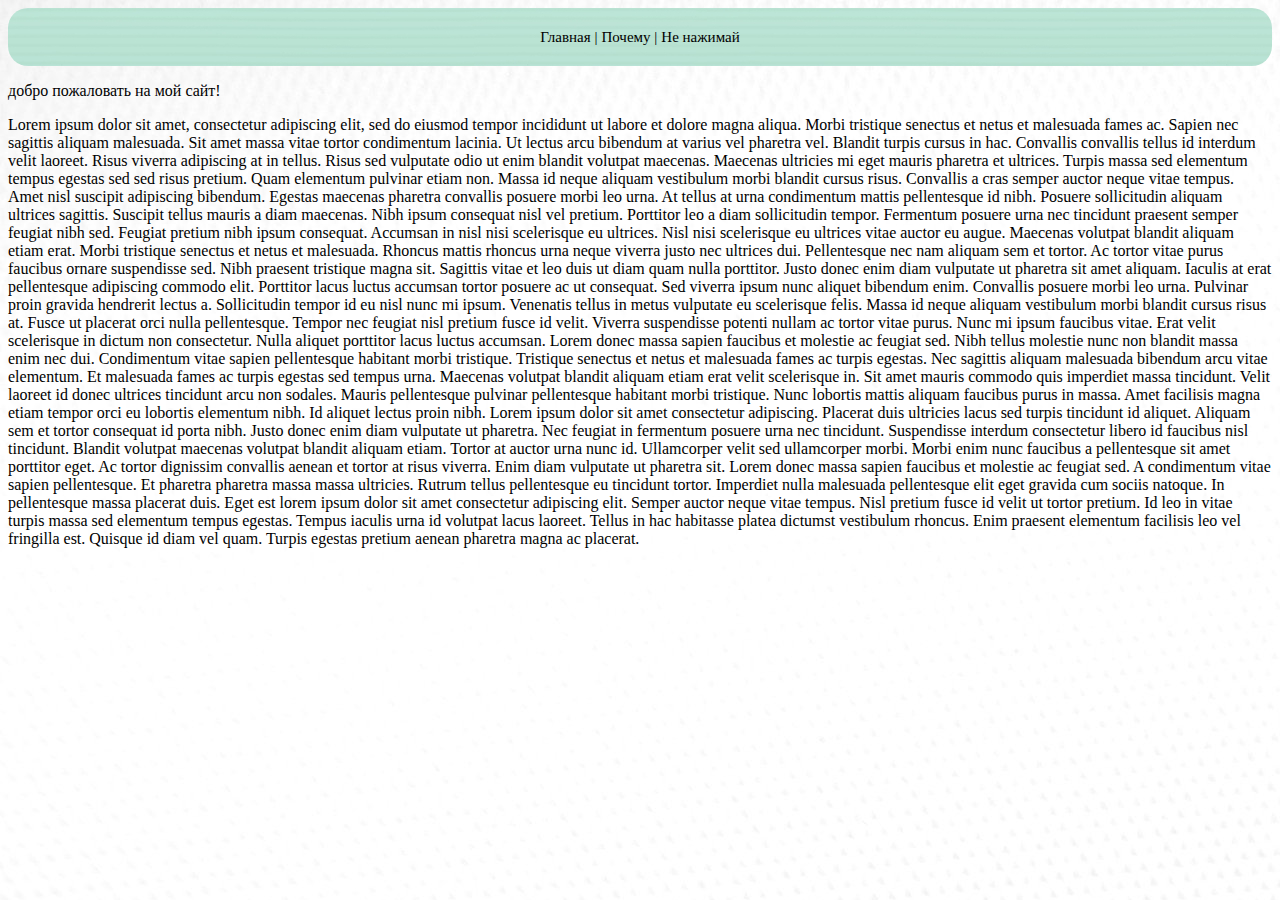
<file: index.html>
<!DOCTYPE html>
<html lang="ru">
<head>
    <meta charset="UTF-8" name="viewport" content="width=device-width, initial-scale=1">
    <title>Добро пожаловать!</title>
    <link rel="stylesheet" href="style.css">
</head>
<body>
    <header align="center">
        <ul>
            <li><a href=""> Главная </a></li>
            <li><a href="">|</a></li>
            <li><a href="Pochemu.html"> Почему </a></li>
            <li><a href="">|</a></li>
            <li><a href="бож.html"> Не нажимай </a></li>
        </ul>
    </header>
    <p>добро пожаловать на мой сайт!</p>
    <p>Lorem ipsum dolor sit amet, consectetur adipiscing elit, sed do eiusmod tempor incididunt ut labore et dolore magna aliqua. Morbi tristique senectus et netus et malesuada fames ac. Sapien nec sagittis aliquam malesuada. Sit amet massa vitae tortor condimentum lacinia. Ut lectus arcu bibendum at varius vel pharetra vel. Blandit turpis cursus in hac. Convallis convallis tellus id interdum velit laoreet. Risus viverra adipiscing at in tellus. Risus sed vulputate odio ut enim blandit volutpat maecenas. Maecenas ultricies mi eget mauris pharetra et ultrices. Turpis massa sed elementum tempus egestas sed sed risus pretium. Quam elementum pulvinar etiam non. Massa id neque aliquam vestibulum morbi blandit cursus risus. Convallis a cras semper auctor neque vitae tempus. Amet nisl suscipit adipiscing bibendum. Egestas maecenas pharetra convallis posuere morbi leo urna. At tellus at urna condimentum mattis pellentesque id nibh. Posuere sollicitudin aliquam ultrices sagittis.

Suscipit tellus mauris a diam maecenas. Nibh ipsum consequat nisl vel pretium. Porttitor leo a diam sollicitudin tempor. Fermentum posuere urna nec tincidunt praesent semper feugiat nibh sed. Feugiat pretium nibh ipsum consequat. Accumsan in nisl nisi scelerisque eu ultrices. Nisl nisi scelerisque eu ultrices vitae auctor eu augue. Maecenas volutpat blandit aliquam etiam erat. Morbi tristique senectus et netus et malesuada. Rhoncus mattis rhoncus urna neque viverra justo nec ultrices dui. Pellentesque nec nam aliquam sem et tortor. Ac tortor vitae purus faucibus ornare suspendisse sed.

Nibh praesent tristique magna sit. Sagittis vitae et leo duis ut diam quam nulla porttitor. Justo donec enim diam vulputate ut pharetra sit amet aliquam. Iaculis at erat pellentesque adipiscing commodo elit. Porttitor lacus luctus accumsan tortor posuere ac ut consequat. Sed viverra ipsum nunc aliquet bibendum enim. Convallis posuere morbi leo urna. Pulvinar proin gravida hendrerit lectus a. Sollicitudin tempor id eu nisl nunc mi ipsum. Venenatis tellus in metus vulputate eu scelerisque felis. Massa id neque aliquam vestibulum morbi blandit cursus risus at. Fusce ut placerat orci nulla pellentesque. Tempor nec feugiat nisl pretium fusce id velit.

Viverra suspendisse potenti nullam ac tortor vitae purus. Nunc mi ipsum faucibus vitae. Erat velit scelerisque in dictum non consectetur. Nulla aliquet porttitor lacus luctus accumsan. Lorem donec massa sapien faucibus et molestie ac feugiat sed. Nibh tellus molestie nunc non blandit massa enim nec dui. Condimentum vitae sapien pellentesque habitant morbi tristique. Tristique senectus et netus et malesuada fames ac turpis egestas. Nec sagittis aliquam malesuada bibendum arcu vitae elementum. Et malesuada fames ac turpis egestas sed tempus urna. Maecenas volutpat blandit aliquam etiam erat velit scelerisque in. Sit amet mauris commodo quis imperdiet massa tincidunt. Velit laoreet id donec ultrices tincidunt arcu non sodales. Mauris pellentesque pulvinar pellentesque habitant morbi tristique. Nunc lobortis mattis aliquam faucibus purus in massa.

Amet facilisis magna etiam tempor orci eu lobortis elementum nibh. Id aliquet lectus proin nibh. Lorem ipsum dolor sit amet consectetur adipiscing. Placerat duis ultricies lacus sed turpis tincidunt id aliquet. Aliquam sem et tortor consequat id porta nibh. Justo donec enim diam vulputate ut pharetra. Nec feugiat in fermentum posuere urna nec tincidunt. Suspendisse interdum consectetur libero id faucibus nisl tincidunt. Blandit volutpat maecenas volutpat blandit aliquam etiam. Tortor at auctor urna nunc id. Ullamcorper velit sed ullamcorper morbi. Morbi enim nunc faucibus a pellentesque sit amet porttitor eget. Ac tortor dignissim convallis aenean et tortor at risus viverra. Enim diam vulputate ut pharetra sit. Lorem donec massa sapien faucibus et molestie ac feugiat sed.

A condimentum vitae sapien pellentesque. Et pharetra pharetra massa massa ultricies. Rutrum tellus pellentesque eu tincidunt tortor. Imperdiet nulla malesuada pellentesque elit eget gravida cum sociis natoque. In pellentesque massa placerat duis. Eget est lorem ipsum dolor sit amet consectetur adipiscing elit. Semper auctor neque vitae tempus. Nisl pretium fusce id velit ut tortor pretium. Id leo in vitae turpis massa sed elementum tempus egestas. Tempus iaculis urna id volutpat lacus laoreet. Tellus in hac habitasse platea dictumst vestibulum rhoncus. Enim praesent elementum facilisis leo vel fringilla est.

Quisque id diam vel quam. Turpis egestas pretium aenean pharetra magna ac placerat.</p>
</body>
</html>
</file>
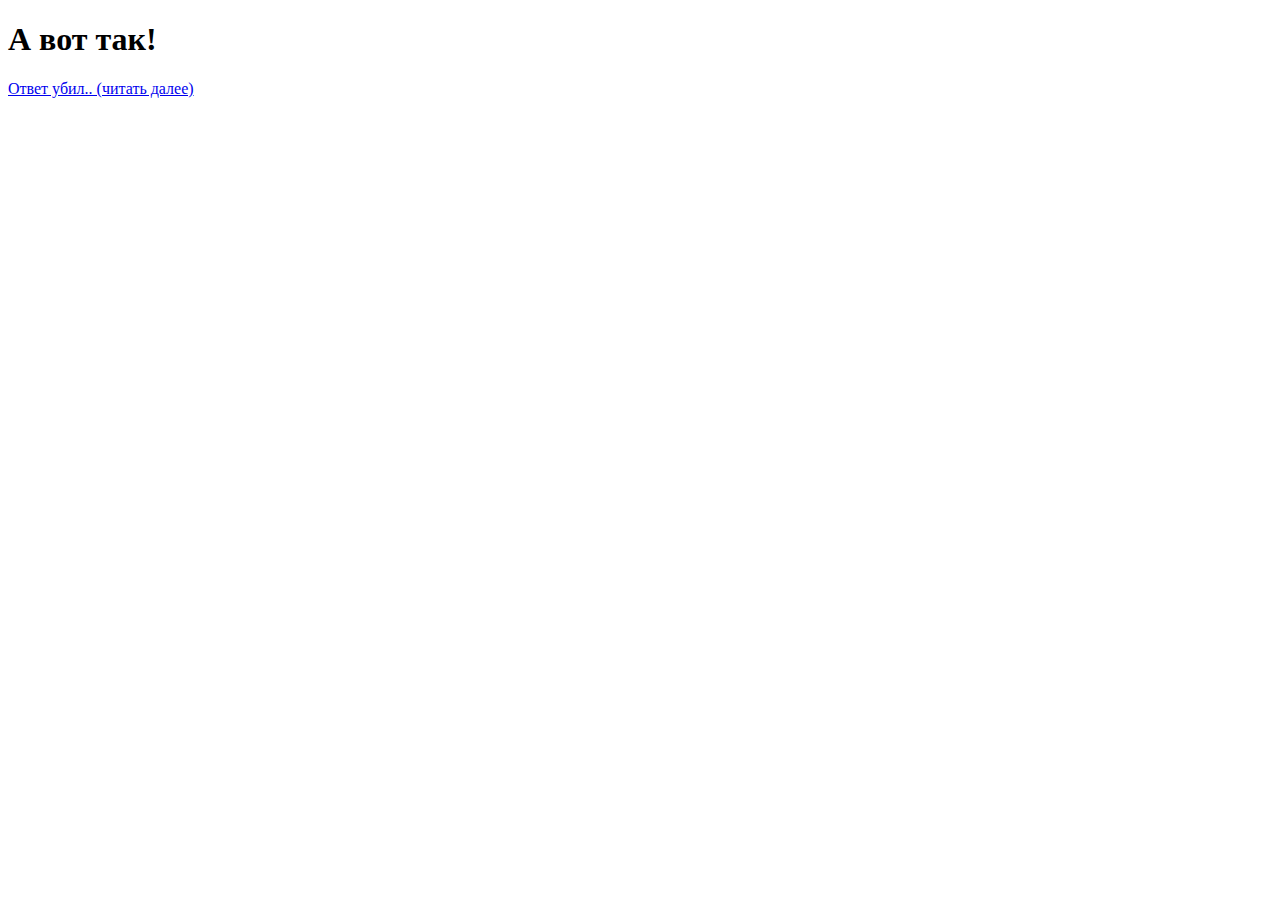
<file: 2стр.html>
<!DOCTYPE html>
<html lang="ru">
<head>
    <meta charset="UTF-8">
    <title>бешеный ответ</title>
</head>
<body>
    <h1>А вот так!</h1>
    <a href="Otvet.html">Ответ убил.. (читать далее)</a>
    
</body>
</html>
</file>
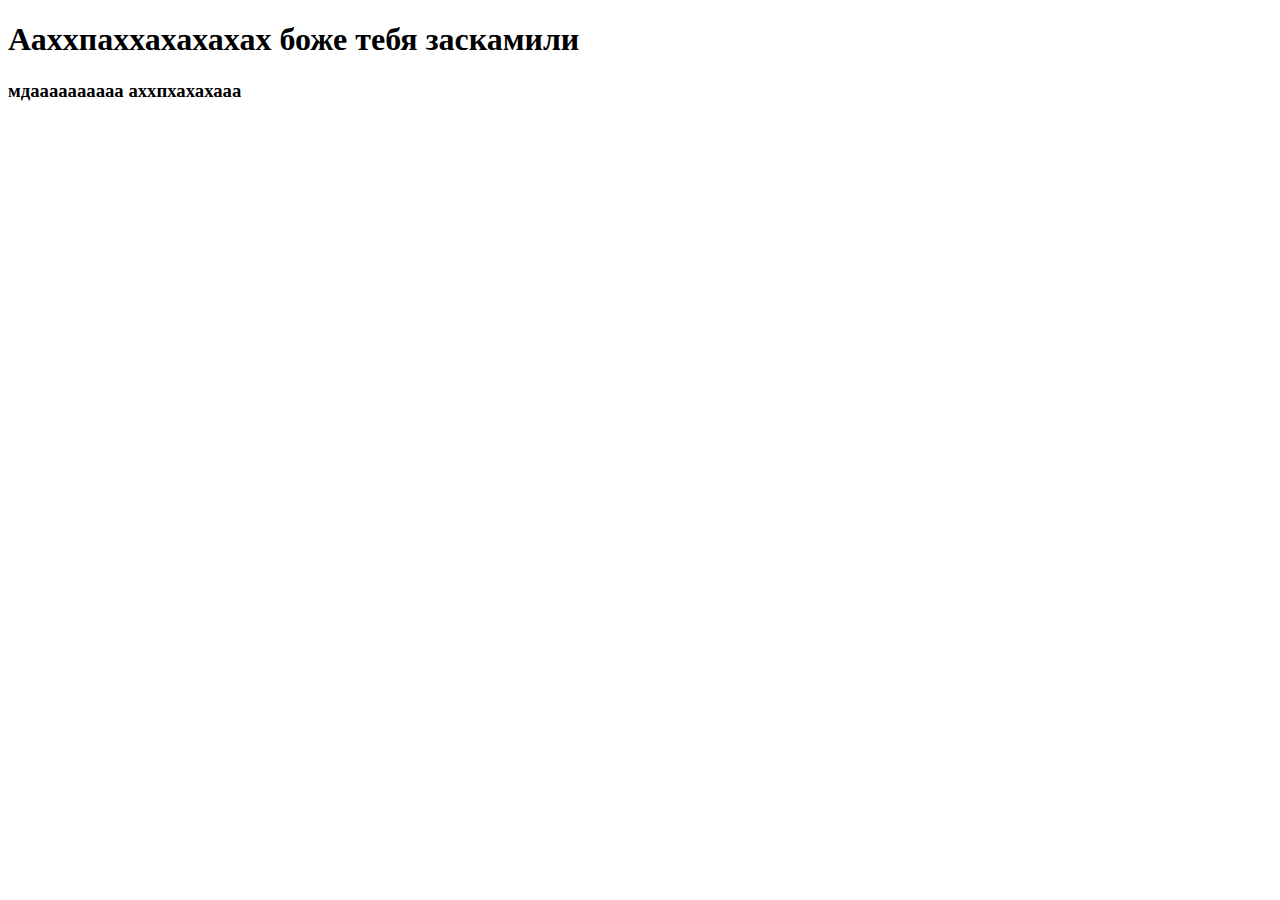
<file: Haha.html>
<!DOCTYPE html>
<html lang="ru">
<head>
    <meta charset="UTF-8">
    <title>Заскамили</title>
</head>
<body>
    <h1>Ааххпаххахахахах боже тебя заскамили</h1>
    <h3>мдаааааааааа аххпхахахааа</h3>
</body>
</html>
</file>
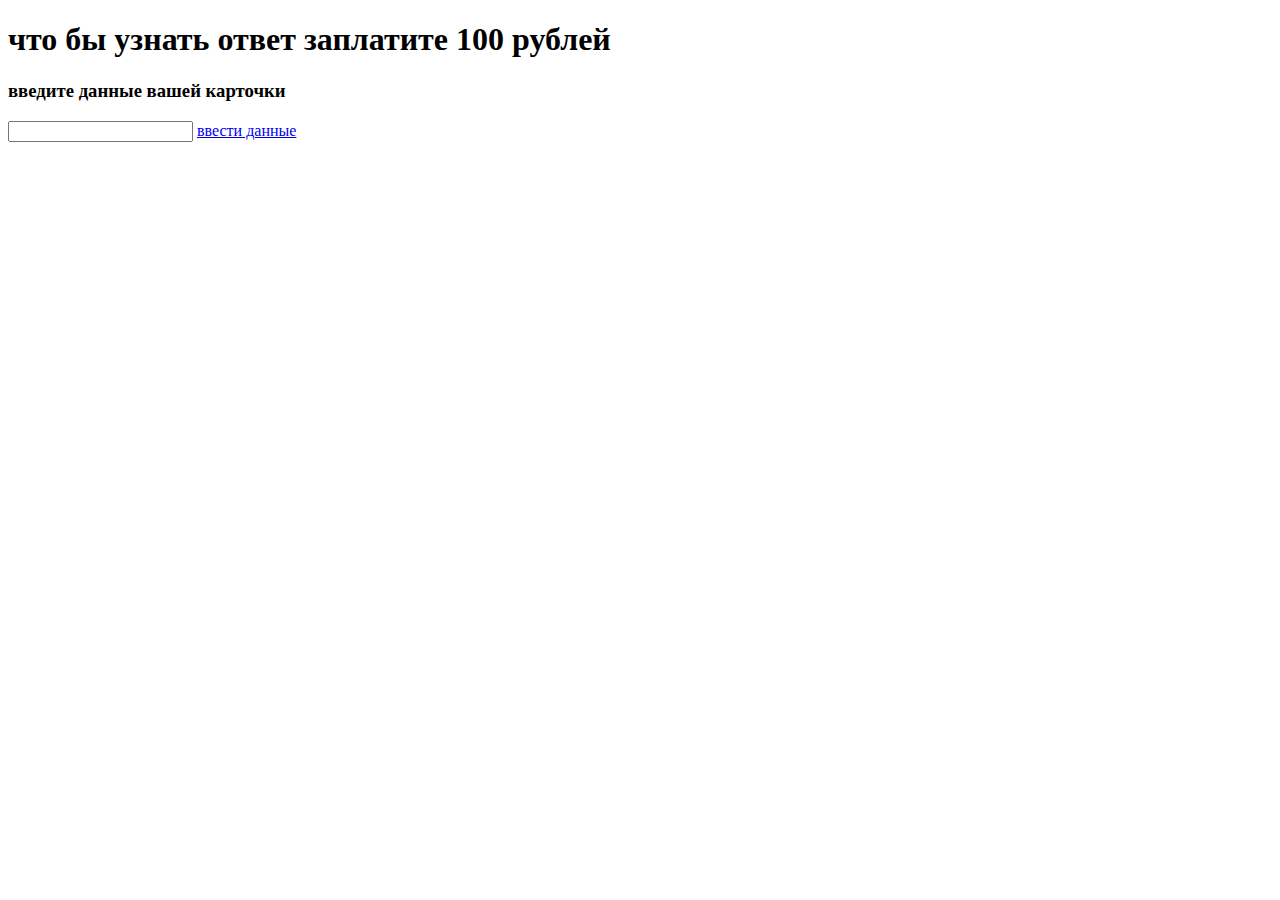
<file: Otvet.html>
<!DOCTYPE html>
<html lang="ru">
<head>
    <meta charset="UTF-8">
    <title>Отвееет</title>
</head>
<body>
    <h1>что бы узнать ответ заплатите 100 рублей</h1>
    <h3>введите данные вашей карточки</h3>
    <input type="text">
    <a href="Haha.html">ввести данные</a>
</body>
</html>
</file>
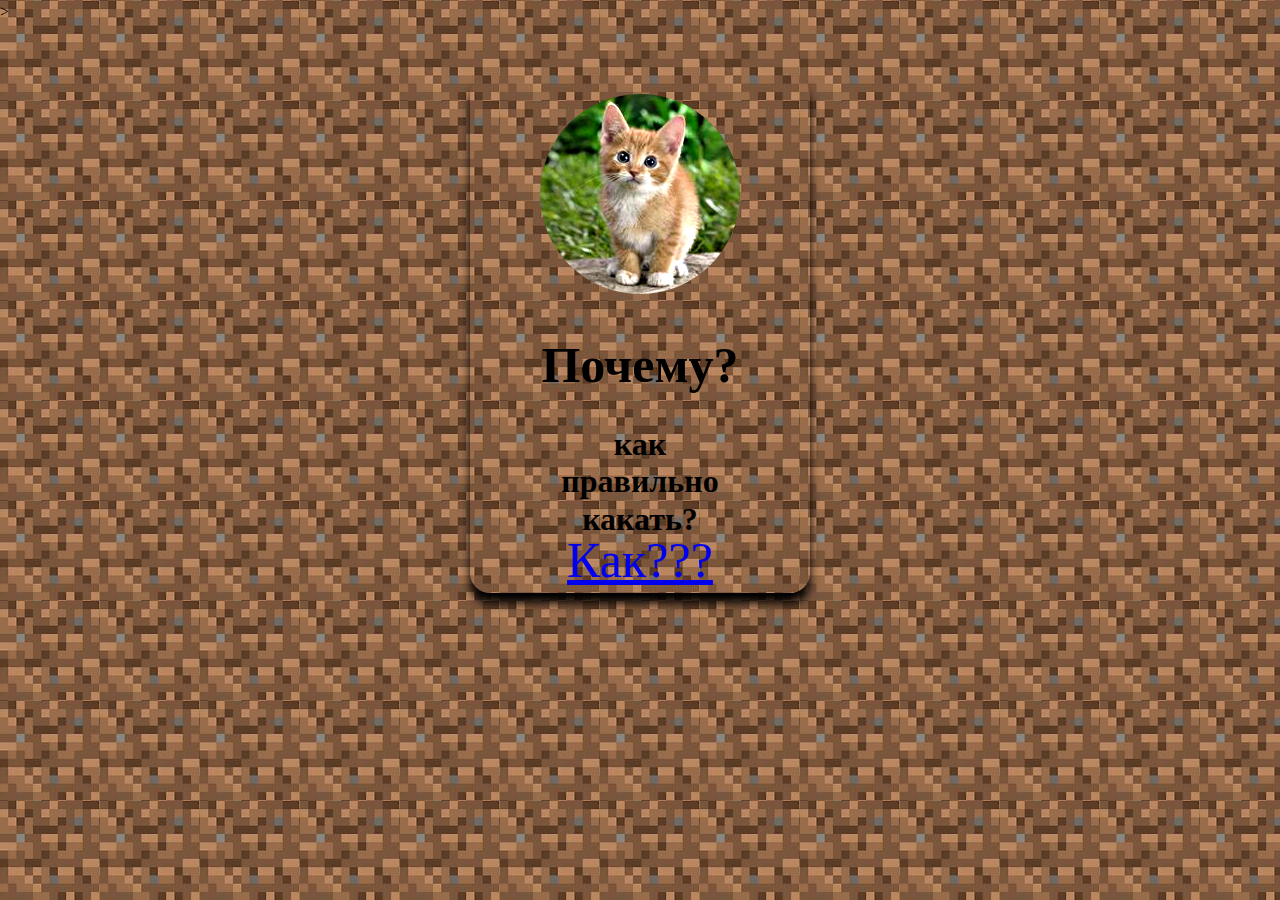
<file: Pochemu.html>
<!doctype html>

<html>
    <head>
        <meta charset="utf-8" name="viewport" content="width=device-width, initial-scale=1">>
        <title>Я попуня!!</title>
        <link rel="stylesheet"href="PochemyStyle.css">
        
    </head>
    <body>
        
        <div class="card">
            <img src="пук.jpg" alt="bruh" class="cardph">
            <h1 class="cardtxt">Почему?</h1>
            <div>
            <h1 class="mtxt">как</h1>
            <h1 class="mtxt">правильно</h1>
            <h1 class="mtxt">какать?</h1>
            <a href="2стр.html" style="font-size:50px" class="mtxt">Как???</a>
        </div>
            
            
        </div>
    </body>
</html>
</file>
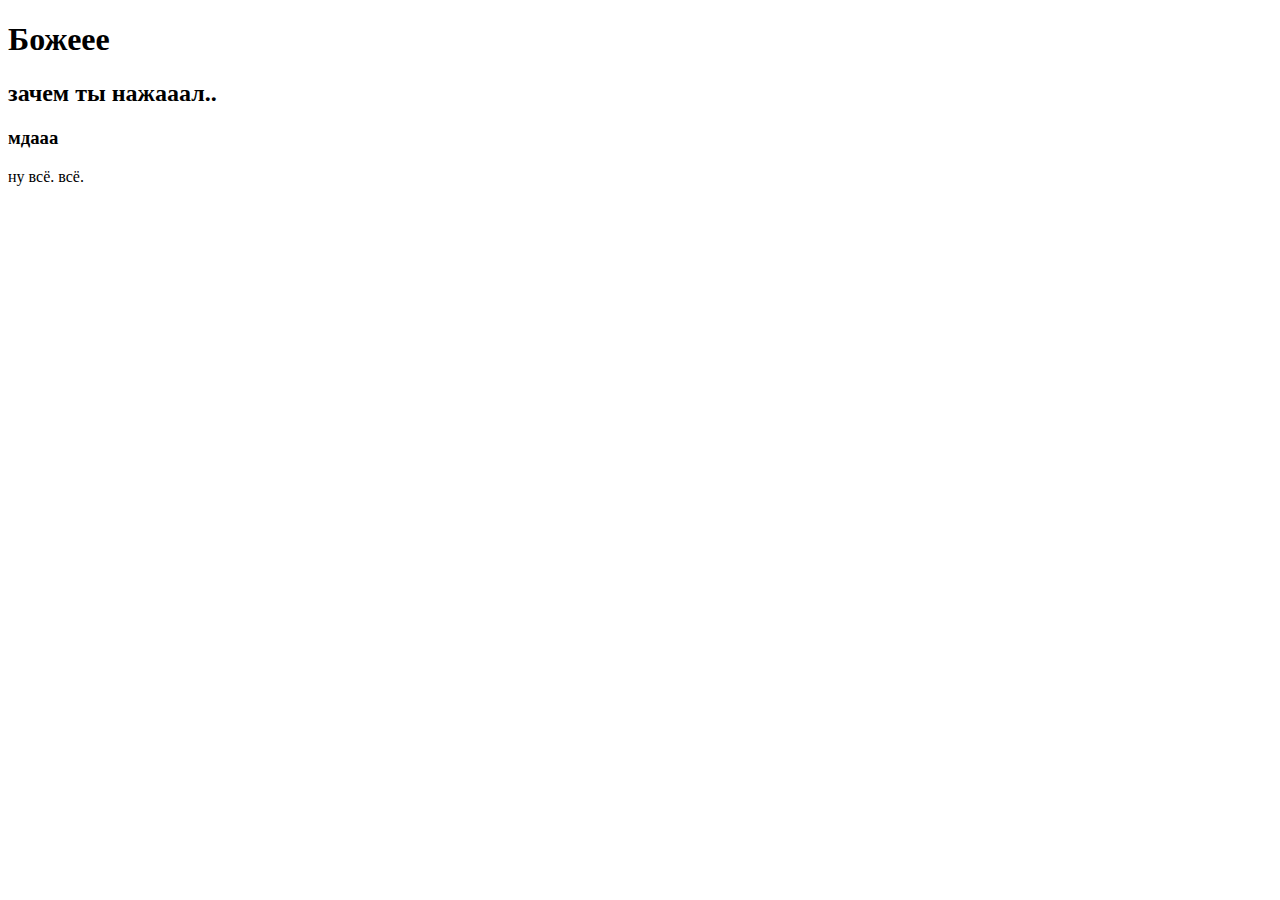
<file: бож.html>
<!DOCTYPE html>
<html lang="ru">
<head>
    <meta charset="UTF-8">
    <title>Заголовок страницы</title>
</head>
<body>
    <h1>Божеее</h1>
    <h2>зачем ты нажааал..</h2>
    <h3>мдааа</h3>
    <p>ну всё. всё.</p>
</body>
</html>
</file>
<file: style.css>
header {
    background-image: url(фон.jpg);
    border-radius: 20px;
}    

body {
    background-image: url(гфон.jpg);
}

ul {
    
    list-style: none;
    margin: 0px;
    padding: 20px;
   
}

a {
    
    font-size: 15px;
    color: #000000;
    text-decoration: none;
}

a:hover{
    color: #9a40ff
}

li {
    display: inline;
   
}
</file>
<file: PochemyStyle.css>
body {
   background-color: #a5ff80bb;
   line-height: 1.5;
   margin: 0;
   background: url("почфон.jpg");
}

.card {
    
    width: 300px;
    padding: 20px;
    margin: 50px auto;
    border-radius: 20px;
    box-shadow: 0px 10px 10px;
    #535355
    
}

.cardph {
    display: block;
    margin: 0 auto;
    border-radius: 50%;
    width: 180;
    height: 180;
}

.cardtxt {
    font-size: 50px;
    text-align: center;
    
}

.mtxt {
    display: block;
    line-height: 0.5;
    text-align: center;
    
}
</file>
